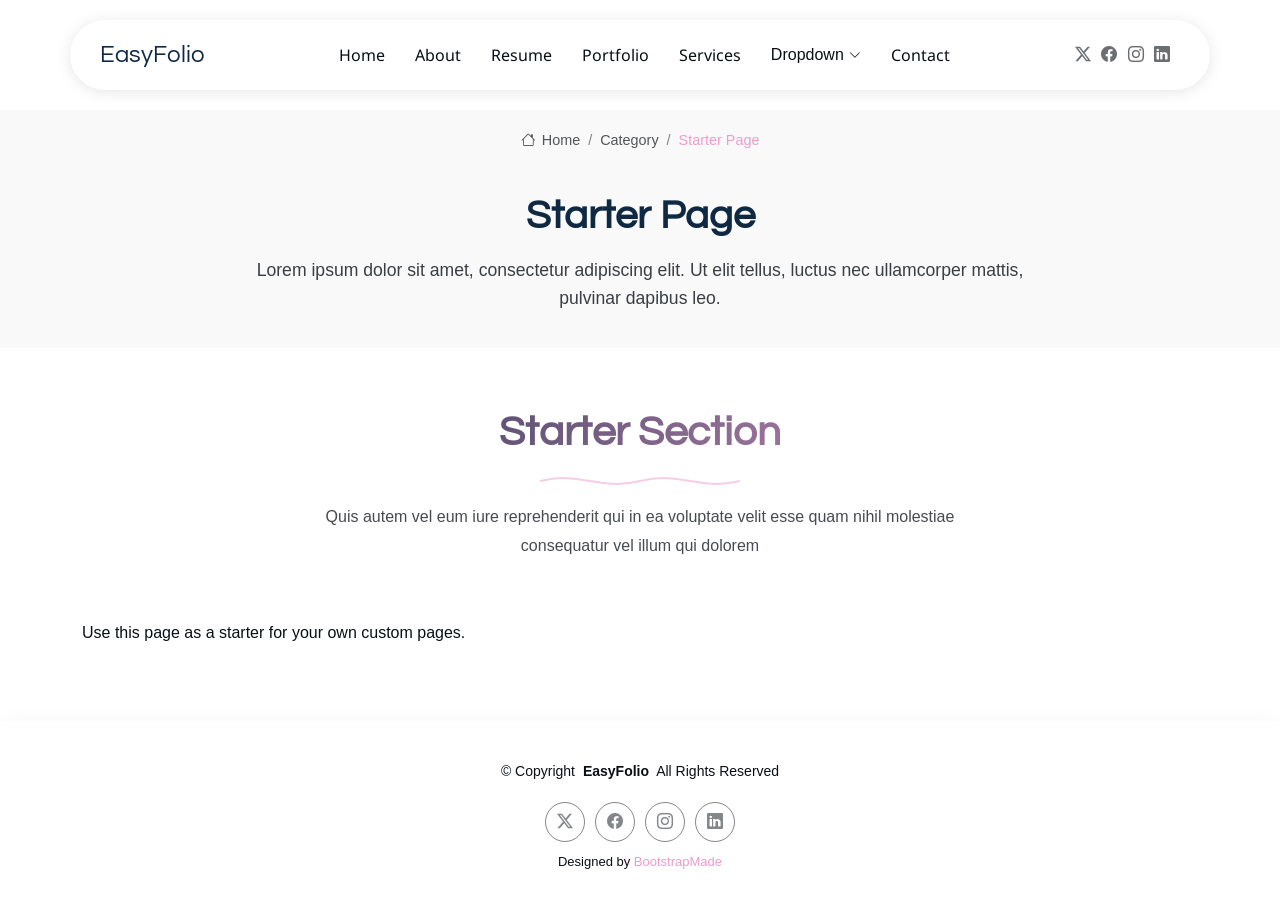
<file: starter-page.html>
<!DOCTYPE html>
<html lang="en">

<head>
  <meta charset="utf-8">
  <meta content="width=device-width, initial-scale=1.0" name="viewport">
  <title>Starter Page - EasyFolio Bootstrap Template</title>
  <meta name="description" content="">
  <meta name="keywords" content="">

  <!-- Favicons -->
  <link href="assets/img/favicon.png" rel="icon">
  <link href="assets/img/apple-touch-icon.png" rel="apple-touch-icon">

  <!-- Fonts -->
  <link href="https://fonts.googleapis.com" rel="preconnect">
  <link href="https://fonts.gstatic.com" rel="preconnect" crossorigin>
  <link href="https://fonts.googleapis.com/css2?family=Roboto:ital,wght@0,100;0,300;0,400;0,500;0,700;0,900;1,100;1,300;1,400;1,500;1,700;1,900&family=Noto+Sans:ital,wght@0,100;0,200;0,300;0,400;0,500;0,600;0,700;0,800;0,900;1,100;1,200;1,300;1,400;1,500;1,600;1,700;1,800;1,900&family=Questrial:wght@400&display=swap" rel="stylesheet">

  <!-- Vendor CSS Files -->
  <link href="assets/vendor/bootstrap/css/bootstrap.min.css" rel="stylesheet">
  <link href="assets/vendor/bootstrap-icons/bootstrap-icons.css" rel="stylesheet">
  <link href="assets/vendor/aos/aos.css" rel="stylesheet">
  <link href="assets/vendor/glightbox/css/glightbox.min.css" rel="stylesheet">
  <link href="assets/vendor/swiper/swiper-bundle.min.css" rel="stylesheet">

  <!-- Main CSS File -->
  <link href="assets/css/main_fixed (1).css" rel="stylesheet">

  <!-- =======================================================
  * Template Name: EasyFolio
  * Template URL: https://bootstrapmade.com/easyfolio-bootstrap-portfolio-template/
  * Updated: Feb 21 2025 with Bootstrap v5.3.3
  * Author: BootstrapMade.com
  * License: https://bootstrapmade.com/license/
  ======================================================== -->
</head>

<body class="starter-page-page">

  <header id="header" class="header d-flex align-items-center sticky-top">
    <div class="header-container container-fluid container-xl position-relative d-flex align-items-center justify-content-between">

      <a href="index.html" class="logo d-flex align-items-center me-auto me-xl-0">
        <!-- Uncomment the line below if you also wish to use an image logo -->
        <!-- <img src="assets/img/logo.webp" alt=""> -->
        <h1 class="sitename">EasyFolio</h1>
      </a>

      <nav id="navmenu" class="navmenu">
        <ul>
          <li><a href="#hero">Home</a></li>
          <li><a href="#about">About</a></li>
          <li><a href="#resume">Resume</a></li>
          <li><a href="#portfolio">Portfolio</a></li>
          <li><a href="#services">Services</a></li>
          <li class="dropdown"><a href="#"><span>Dropdown</span> <i class="bi bi-chevron-down toggle-dropdown"></i></a>
            <ul>
              <li><a href="#">Dropdown 1</a></li>
              <li class="dropdown"><a href="#"><span>Deep Dropdown</span> <i class="bi bi-chevron-down toggle-dropdown"></i></a>
                <ul>
                  <li><a href="#">Deep Dropdown 1</a></li>
                  <li><a href="#">Deep Dropdown 2</a></li>
                  <li><a href="#">Deep Dropdown 3</a></li>
                  <li><a href="#">Deep Dropdown 4</a></li>
                  <li><a href="#">Deep Dropdown 5</a></li>
                </ul>
              </li>
              <li><a href="#">Dropdown 2</a></li>
              <li><a href="#">Dropdown 3</a></li>
              <li><a href="#">Dropdown 4</a></li>
            </ul>
          </li>
          <li><a href="#contact">Contact</a></li>
        </ul>
        <i class="mobile-nav-toggle d-xl-none bi bi-list"></i>
      </nav>

      <div class="header-social-links">
        <a href="#" class="twitter"><i class="bi bi-twitter-x"></i></a>
        <a href="#" class="facebook"><i class="bi bi-facebook"></i></a>
        <a href="#" class="instagram"><i class="bi bi-instagram"></i></a>
        <a href="#" class="linkedin"><i class="bi bi-linkedin"></i></a>
      </div>

    </div>
  </header>

  <main class="main">

    <!-- Page Title -->
    <div class="page-title">
      <div class="breadcrumbs">
        <nav aria-label="breadcrumb">
          <ol class="breadcrumb">
            <li class="breadcrumb-item"><a href="#"><i class="bi bi-house"></i> Home</a></li>
            <li class="breadcrumb-item"><a href="#">Category</a></li>
            <li class="breadcrumb-item active current">Starter Page</li>
          </ol>
        </nav>
      </div>

      <div class="title-wrapper">
        <h1>Starter Page</h1>
        <p>Lorem ipsum dolor sit amet, consectetur adipiscing elit. Ut elit tellus, luctus nec ullamcorper mattis, pulvinar dapibus leo.</p>
      </div>
    </div><!-- End Page Title -->

    <!-- Starter Section Section -->
    <section id="starter-section" class="starter-section section">

      <!-- Section Title -->
      <div class="container section-title" data-aos="fade-up">
        <h2>Starter Section</h2>
        <div class="title-shape">
          <svg viewBox="0 0 200 20" xmlns="http://www.w3.org/2000/svg">
            <path d="M 0,10 C 40,0 60,20 100,10 C 140,0 160,20 200,10" fill="none" stroke="currentColor" stroke-width="2"></path>
          </svg>
        </div>
        <p>Quis autem vel eum iure reprehenderit qui in ea voluptate velit esse quam nihil molestiae consequatur vel illum qui dolorem</p>
      </div><!-- End Section Title -->

      <div class="container" data-aos="fade-up">
        <p>Use this page as a starter for your own custom pages.</p>
      </div>

    </section><!-- /Starter Section Section -->

  </main>

  <footer id="footer" class="footer">

    <div class="container">
      <div class="copyright text-center ">
        <p>© <span>Copyright</span> <strong class="px-1 sitename">EasyFolio</strong> <span>All Rights Reserved</span></p>
      </div>
      <div class="social-links d-flex justify-content-center">
        <a href=""><i class="bi bi-twitter-x"></i></a>
        <a href=""><i class="bi bi-facebook"></i></a>
        <a href=""><i class="bi bi-instagram"></i></a>
        <a href=""><i class="bi bi-linkedin"></i></a>
      </div>
      <div class="credits">
        <!-- All the links in the footer should remain intact. -->
        <!-- You can delete the links only if you've purchased the pro version. -->
        <!-- Licensing information: https://bootstrapmade.com/license/ -->
        <!-- Purchase the pro version with working PHP/AJAX contact form: [buy-url] -->
        Designed by <a href="https://bootstrapmade.com/">BootstrapMade</a>
      </div>
    </div>

  </footer>

  <!-- Scroll Top -->
  <a href="#" id="scroll-top" class="scroll-top d-flex align-items-center justify-content-center"><i class="bi bi-arrow-up-short"></i></a>

  <!-- Vendor JS Files -->
  <script src="assets/vendor/bootstrap/js/bootstrap.bundle.min.js"></script>
  <script src="assets/vendor/php-email-form/validate.js"></script>
  <script src="assets/vendor/aos/aos.js"></script>
  <script src="assets/vendor/waypoints/noframework.waypoints.js"></script>
  <script src="assets/vendor/glightbox/js/glightbox.min.js"></script>
  <script src="assets/vendor/imagesloaded/imagesloaded.pkgd.min.js"></script>
  <script src="assets/vendor/isotope-layout/isotope.pkgd.min.js"></script>
  <script src="assets/vendor/swiper/swiper-bundle.min.js"></script>

  <!-- Main JS File -->
  <script src="assets/js/main.js"></script>

</body>

</html>
</file>
<file: assets/css/main_fixed (1).css>
/**
* Template Name: EasyFolio
* Template URL: https://bootstrapmade.com/easyfolio-bootstrap-portfolio-template/
* Updated: Feb 21 2025 with Bootstrap v5.3.3
* Author: BootstrapMade.com
* License: https://bootstrapmade.com/license/
*/

/*--------------------------------------------------------------
# Font & Color Variables
# Help: https://bootstrapmade.com/color-system/
--------------------------------------------------------------*/
/* Fonts */

* {
  margin: 0;
  padding: 0;
  box-sizing: border-box;
  font-family: 'Arial', sans-serif;
}
:root {
  --default-font: "Roboto",  system-ui, -apple-system, "Segoe UI", Roboto, "Helvetica Neue", Arial, "Noto Sans", "Liberation Sans", sans-serif, "Apple Color Emoji", "Segoe UI Emoji", "Segoe UI Symbol", "Noto Color Emoji";
  --heading-font: "Questrial",  sans-serif;
  --nav-font: "Noto Sans",  sans-serif;
}

/* Global Colors - The following color variables are used throughout the website. Updating them here will change the color scheme of the entire website */
:root { 
  --background-color: #ffffff; /* Background color for the entire website, including individual sections */
  --default-color: #0a0f14; /* Default color used for the majority of the text content across the entire website */
  --heading-color: #0f2943; /* Color for headings, subheadings and title throughout the website */
  --accent-color: #ec9ccd; /* Accent color that represents your brand on the website. It's used for buttons, links, and other elements that need to stand out */
  --surface-color: #ffffff; /* The surface color is used as a background of boxed elements within sections, such as cards, icon boxes, or other elements that require a visual separation from the global background. */
  --contrast-color: #ffffff; /* Contrast color for text, ensuring readability against backgrounds of accent, heading, or default colors. */
}

/* Nav Menu Colors - The following color variables are used specifically for the navigation menu. They are separate from the global colors to allow for more customization options */
:root {
  --nav-color: #0a0f14;  /* The default color of the main navmenu links */
  --nav-hover-color: #e87532; /* Applied to main navmenu links when they are hovered over or active */
  --nav-mobile-background-color: #ffffff; /* Used as the background color for mobile navigation menu */
  --nav-dropdown-background-color: #ffffff; /* Used as the background color for dropdown items that appear when hovering over primary navigation items */
  --nav-dropdown-color: #0a0f14; /* Used for navigation links of the dropdown items in the navigation menu. */
  --nav-dropdown-hover-color: #e87532; /* Similar to --nav-hover-color, this color is applied to dropdown navigation links when they are hovered over. */
}

/* Color Presets - These classes override global colors when applied to any section or element, providing reuse of the sam color scheme. */

.light-background {
  --background-color: #faf9fb;
  --surface-color: #ffffff;
}

.dark-background {
  --background-color: #060606;
  --default-color: #ffffff;
  --heading-color: #ffffff;
  --surface-color: #252525;
  --contrast-color: #ffffff;
}

/* Smooth scroll */
:root {
  scroll-behavior: smooth;
}

/*--------------------------------------------------------------
# General Styling & Shared Classes
--------------------------------------------------------------*/
body {
  color: var(--default-color);
  background-color: var(--background-color);
  font-family: var(--default-font);
  font-family: Arial, sans-serif;
    background-color: #f9f9f9;
    margin: 0;
    padding: 0;
}

a {
  color: var(--accent-color);
  text-decoration: none;
  transition: 0.3s;
}

a:hover {
  color: color-mix(in srgb, var(--accent-color), transparent 25%);
  text-decoration: none;
}

h1,
h2,
h3,
h4,
h5,
h6 {
  color: var(--heading-color);
  font-family: var(--heading-font);
}

/* PHP Email Form Messages
------------------------------*/
.php-email-form .error-message {
  display: none;
  background: #df1529;
  color: #ffffff;
  text-align: left;
  padding: 15px;
  margin-bottom: 24px;
  font-weight: 600;
}

.php-email-form .sent-message {
  display: none;
  color: #ffffff;
  background: #059652;
  text-align: center;
  padding: 15px;
  margin-bottom: 24px;
  font-weight: 600;
}

.php-email-form .loading {
  display: none;
  background: var(--surface-color);
  text-align: center;
  padding: 15px;
  margin-bottom: 24px;
}

.php-email-form .loading:before {
  content: "";
  display: inline-block;
  border-radius: 50%;
  width: 24px;
  height: 24px;
  margin: 0 10px -6px 0;
  border: 3px solid var(--accent-color);
  border-top-color: var(--surface-color);
  animation: php-email-form-loading 1s linear infinite;
}

@keyframes php-email-form-loading {
  0% {
    transform: rotate(0deg);
  }

  100% {
    transform: rotate(360deg);
  }
}

/*--------------------------------------------------------------
# Global Header
--------------------------------------------------------------*/
.header {
  color: var(--default-color);
  background-color: var(--background-color);
  padding: 20px 0;
  transition: all 0.5s;
  z-index: 997;
}

.header .header-container {
  background: var(--surface-color);
  border-radius: 50px;
  padding: 5px 25px;
  box-shadow: 0px 2px 15px rgba(0, 0, 0, 0.1);
}

.header .logo {
  line-height: 1;
}

.header .logo img {
  max-height: 36px;
  margin-right: 8px;
}

.header .logo h1 {
  font-size: 24px;
  margin: 0;
  padding-left: 5px;
  font-weight: 500;
  color: var(--heading-color);
}

.header .header-social-links {
  padding-right: 15px;
}

.header .header-social-links a {
  color: color-mix(in srgb, var(--default-color), transparent 40%);
  padding-left: 6px;
  display: inline-block;
  transition: 0.3s;
  font-size: 16px;
}

.header .header-social-links a:hover {
  color: var(--accent-color);
}

.header .header-social-links a i {
  line-height: 0px;
}

@media (max-width: 1200px) {
  .header {
    padding-top: 10px;
  }

  .header .header-container {
    margin-left: 10px;
    margin-right: 10px;
    padding: 10px 5px 10px 15px;
  }

  .header .logo {
    order: 1;
  }

  .header .header-social-links {
    order: 2;
  }

  .header .navmenu {
    order: 3;
  }
}

/*--------------------------------------------------------------
# Navigation Menu
--------------------------------------------------------------*/
/* Navmenu - Desktop */
@media (min-width: 1200px) {
  .navmenu {
    padding: 0;
  }

  .navmenu ul {
    margin: 0;
    padding: 0;
    display: flex;
    list-style: none;
    align-items: center;
  }

  .navmenu li {
    position: relative;
  }

  .navmenu a,
  .navmenu a:focus {
    color: var(--nav-color);
    padding: 18px 15px;
    font-size: 16px;
    font-family: var(--nav-font);
    font-weight: 400;
    display: flex;
    align-items: center;
    justify-content: space-between;
    white-space: nowrap;
    transition: 0.3s;
  }

  .navmenu a i,
  .navmenu a:focus i {
    font-size: 12px;
    line-height: 0;
    margin-left: 5px;
    transition: 0.3s;
  }

  .navmenu li:last-child a {
    padding-right: 0;
  }

  .navmenu li:hover>a,
  .navmenu .active,
  .navmenu .active:focus {
    color: var(--nav-hover-color);
  }

  .navmenu .dropdown ul {
    margin: 0;
    padding: 10px 0;
    background: var(--nav-dropdown-background-color);
    display: block;
    position: absolute;
    visibility: hidden;
    left: 14px;
    top: 130%;
    opacity: 0;
    transition: 0.3s;
    border-radius: 4px;
    z-index: 99;
    box-shadow: 0px 0px 30px rgba(0, 0, 0, 0.1);
  }

  .navmenu .dropdown ul li {
    min-width: 200px;
  }

  .navmenu .dropdown ul a {
    padding: 10px 20px;
    font-size: 15px;
    text-transform: none;
    color: var(--nav-dropdown-color);
  }

  .navmenu .dropdown ul a i {
    font-size: 12px;
  }

  .navmenu .dropdown ul a:hover,
  .navmenu .dropdown ul .active:hover,
  .navmenu .dropdown ul li:hover>a {
    color: var(--nav-dropdown-hover-color);
  }

  .navmenu .dropdown:hover>ul {
    opacity: 1;
    top: 100%;
    visibility: visible;
  }

  .navmenu .dropdown .dropdown ul {
    top: 0;
    left: -90%;
    visibility: hidden;
  }

  .navmenu .dropdown .dropdown:hover>ul {
    opacity: 1;
    top: 0;
    left: -100%;
    visibility: visible;
  }
}

/* Navmenu - Mobile */
@media (max-width: 1199px) {
  .mobile-nav-toggle {
    color: var(--nav-color);
    font-size: 28px;
    line-height: 0;
    margin-right: 10px;
    cursor: pointer;
    transition: color 0.3s;
  }

  .navmenu {
    padding: 0;
    z-index: 9997;
  }

  .navmenu ul {
    display: none;
    list-style: none;
    position: absolute;
    inset: 60px 20px 20px 20px;
    padding: 10px 0;
    margin: 0;
    border-radius: 6px;
    background-color: var(--nav-mobile-background-color);
    overflow-y: auto;
    transition: 0.3s;
    z-index: 9998;
    box-shadow: 0px 0px 30px rgba(0, 0, 0, 0.1);
  }

  .navmenu a,
  .navmenu a:focus {
    color: var(--nav-dropdown-color);
    padding: 10px 20px;
    font-family: var(--nav-font);
    font-size: 17px;
    font-weight: 500;
    display: flex;
    align-items: center;
    justify-content: space-between;
    white-space: nowrap;
    transition: 0.3s;
  }

  .navmenu a i,
  .navmenu a:focus i {
    font-size: 12px;
    line-height: 0;
    margin-left: 5px;
    width: 30px;
    height: 30px;
    display: flex;
    align-items: center;
    justify-content: center;
    border-radius: 50%;
    transition: 0.3s;
    background-color: color-mix(in srgb, var(--accent-color), transparent 90%);
  }

  .navmenu a i:hover,
  .navmenu a:focus i:hover {
    background-color: var(--accent-color);
    color: var(--contrast-color);
  }

  .navmenu a:hover,
  .navmenu .active,
  .navmenu .active:focus {
    color: var(--nav-dropdown-hover-color);
  }

  .navmenu .active i,
  .navmenu .active:focus i {
    background-color: var(--accent-color);
    color: var(--contrast-color);
    transform: rotate(180deg);
  }

  .navmenu .dropdown ul {
    position: static;
    display: none;
    z-index: 99;
    padding: 10px 0;
    margin: 10px 20px;
    background-color: var(--nav-dropdown-background-color);
    border: 1px solid color-mix(in srgb, var(--default-color), transparent 90%);
    box-shadow: none;
    transition: all 0.5s ease-in-out;
  }

  .navmenu .dropdown ul ul {
    background-color: rgba(33, 37, 41, 0.1);
  }

  .navmenu .dropdown>.dropdown-active {
    display: block;
    background-color: rgba(33, 37, 41, 0.03);
  }

  .mobile-nav-active {
    overflow: hidden;
  }

  .mobile-nav-active .mobile-nav-toggle {
    color: #fff;
    position: absolute;
    font-size: 32px;
    top: 15px;
    right: 15px;
    margin-right: 0;
    z-index: 9999;
  }

  .mobile-nav-active .navmenu {
    position: fixed;
    overflow: hidden;
    inset: 0;
    background: rgba(33, 37, 41, 0.8);
    transition: 0.3s;
  }

  .mobile-nav-active .navmenu>ul {
    display: block;
  }
}

/*--------------------------------------------------------------
# Global Footer
--------------------------------------------------------------*/
.footer {
  color: var(--default-color);
  background-color: var(--background-color);
  font-size: 14px;
  padding: 40px 0;
  position: relative;
  box-shadow: 0 5px 25px rgba(0, 0, 0, 0.05);
}

.footer .copyright p {
  margin-bottom: 0;
}

.footer .social-links {
  margin-top: 20px;
}

.footer .social-links a {
  display: flex;
  align-items: center;
  justify-content: center;
  width: 40px;
  height: 40px;
  border-radius: 50%;
  border: 1px solid color-mix(in srgb, var(--default-color), transparent 50%);
  font-size: 16px;
  color: color-mix(in srgb, var(--default-color), transparent 50%);
  margin: 0 5px;
  transition: 0.3s;
}

.footer .social-links a:hover {
  color: var(--accent-color);
  border-color: var(--accent-color);
}

.footer .credits {
  margin-top: 10px;
  font-size: 13px;
  text-align: center;
}

/*--------------------------------------------------------------
# Scroll Top Button
--------------------------------------------------------------*/
.scroll-top {
  position: fixed;
  visibility: hidden;
  opacity: 0;
  right: 15px;
  bottom: -15px;
  z-index: 99999;
  background-color: var(--accent-color);
  width: 44px;
  height: 44px;
  border-radius: 50px;
  transition: all 0.4s;
}

.scroll-top i {
  font-size: 24px;
  color: var(--contrast-color);
  line-height: 0;
}

.scroll-top:hover {
  background-color: color-mix(in srgb, var(--accent-color), transparent 20%);
  color: var(--contrast-color);
}

.scroll-top.active {
  visibility: visible;
  opacity: 1;
  bottom: 15px;
}

/*--------------------------------------------------------------
# Disable aos animation delay on mobile devices
--------------------------------------------------------------*/
@media screen and (max-width: 768px) {
  [data-aos-delay] {
    transition-delay: 0 !important;
  }
}

/*--------------------------------------------------------------
# Global Page Titles & Breadcrumbs
--------------------------------------------------------------*/
.page-title {
  text-align: center;
  padding: 20px 0;
}

.page-title .breadcrumbs {
  margin-bottom: 1.5rem;
}

.page-title .breadcrumbs .breadcrumb {
  justify-content: center;
  margin: 0;
  padding: 0;
  background: none;
}

.page-title .breadcrumbs .breadcrumb .breadcrumb-item {
  font-size: 0.9rem;
  color: color-mix(in srgb, var(--default-color), transparent 30%);
}

.page-title .breadcrumbs .breadcrumb .breadcrumb-item.active {
  color: var(--accent-color);
}

.page-title .breadcrumbs .breadcrumb .breadcrumb-item a {
  color: inherit;
  text-decoration: none;
  transition: color 0.3s ease;
}

.page-title .breadcrumbs .breadcrumb .breadcrumb-item a:hover {
  color: var(--accent-color);
}

.page-title .breadcrumbs .breadcrumb .breadcrumb-item a i {
  font-size: 0.9rem;
  margin-right: 0.2rem;
}

.page-title .breadcrumbs .breadcrumb .breadcrumb-item+.breadcrumb-item::before {
  color: color-mix(in srgb, var(--default-color), transparent 50%);
}

.page-title .title-wrapper {
  max-width: 800px;
  margin: 0 auto;
  padding: 1rem 0;
}

.page-title .title-wrapper h1 {
  font-size: 2.5rem;
  margin-bottom: 1rem;
  font-weight: 700;
  color: var(--heading-color);
}

.page-title .title-wrapper p {
  font-size: 1.1rem;
  color: color-mix(in srgb, var(--default-color), transparent 20%);
  margin: 0;
  line-height: 1.6;
}

@media (max-width: 768px) {
  .page-title .title-wrapper h1 {
    font-size: 2rem;
  }

  .page-title .title-wrapper p {
    font-size: 1rem;
  }
}

@media (max-width: 576px) {
  .page-title .title-wrapper h1 {
    font-size: 1.75rem;
  }
}

/*--------------------------------------------------------------
# Global Sections
--------------------------------------------------------------*/
section,
.section {
  color: var(--default-color);
  background-color: var(--background-color);
  padding: 60px 0;
  scroll-margin-top: 90px;
  overflow: clip;
}

@media (max-width: 1199px) {

  section,
  .section {
    scroll-margin-top: 66px;
  }
}

/*--------------------------------------------------------------
# Global Section Titles
--------------------------------------------------------------*/
.section-title {
  text-align: center;
  padding-bottom: 60px;
  position: relative;
}

.section-title h2 {
  font-size: 42px;
  font-weight: 700;
  margin-bottom: 10px;
  background: linear-gradient(120deg, var(--heading-color), var(--accent-color));
  -webkit-background-clip: text;
  -webkit-text-fill-color: transparent;
  background-clip: text;
  position: relative;
}

.section-title .title-shape {
  width: 200px;
  height: 20px;
  margin: 0 auto;
  color: var(--accent-color);
  opacity: 0.5;
}

.section-title .title-shape svg {
  width: 100%;
  height: 100%;
}

.section-title p {
  margin: 15px auto 0;
  font-size: 16px;
  max-width: 700px;
  color: color-mix(in srgb, var(--default-color), transparent 25%);
  line-height: 1.8;
}

@media (max-width: 768px) {
  .section-title h2 {
    font-size: 32px;
  }

  .section-title .subtitle-wrapper .subtitle {
    font-size: 13px;
  }
}

/*--------------------------------------------------------------
# Hero Section
--------------------------------------------------------------*/
.hero {
  padding: 80px 0;
  position: relative;
  overflow: hidden;
}

.hero .content h2 {
  font-size: 3.5rem;
  font-weight: 700;
  line-height: 1.2;
  margin-bottom: 1.5rem;
}

@media (max-width: 991px) {
  .hero .content h2 {
    font-size: 2.5rem;
  }
}

.hero .content .lead {
  font-size: 1.25rem;
  margin-bottom: 2rem;
  color: color-mix(in srgb, var(--default-color), transparent 20%);
}

.hero .cta-buttons {
  display: flex;
  gap: 1rem;
  margin-bottom: 3rem;
}

@media (max-width: 576px) {
  .hero .cta-buttons {
    flex-direction: column;
  }
}

.hero .cta-buttons .btn {
  padding: 0.8rem 2rem;
  font-size: 1rem;
  font-weight: 500;
  border-radius: 50px;
  transition: all 0.3s ease;
}

.hero .cta-buttons .btn.btn-primary {
  background-color: var(--accent-color);
  border-color: var(--accent-color);
  color: var(--contrast-color);
}

.hero .cta-buttons .btn.btn-primary:hover {
  background-color: color-mix(in srgb, var(--accent-color), transparent 15%);
  border-color: color-mix(in srgb, var(--accent-color), transparent 15%);
  transform: translateY(-2px);
}

.hero .cta-buttons .btn.btn-outline {
  border: 2px solid color-mix(in srgb, var(--accent-color), transparent 70%);
  color: var(--accent-color);
  background: transparent;
}

.hero .cta-buttons .btn.btn-outline:hover {
  background-color: var(--accent-color);
  color: var(--contrast-color);
  transform: translateY(-2px);
}

.hero .hero-stats {
  display: flex;
  gap: 3rem;
  margin-top: 2rem;
}

@media (max-width: 576px) {
  .hero .hero-stats {
    flex-direction: column;
    gap: 1.5rem;
  }
}

.hero .hero-stats .stat-item .stat-number {
  display: block;
  font-size: 2.5rem;
  font-weight: 700;
  color: var(--heading-color);
  line-height: 1;
}

.hero .hero-stats .stat-item .stat-label {
  font-size: 0.9rem;
  color: color-mix(in srgb, var(--default-color), transparent 30%);
  margin-top: 0.5rem;
  display: block;
}

.hero .hero-image {
  position: relative;
  padding: 2rem;
}

.hero .hero-image img {
  position: relative;
  z-index: 2;
}

.hero .hero-image .shape-1,
.hero .hero-image .shape-2 {
  position: absolute;
  border-radius: 30% 70% 70% 30%/30% 30% 70% 70%;
  z-index: 1;
}

.hero .hero-image .shape-1 {
  width: 300px;
  height: 300px;
  background-color: color-mix(in srgb, var(--accent-color), transparent 85%);
  top: -20px;
  right: -20px;
  animation: morphShape 15s linear infinite;
}

.hero .hero-image .shape-2 {
  width: 200px;
  height: 200px;
  background-color: color-mix(in srgb, var(--heading-color), transparent 90%);
  bottom: -20px;
  left: -20px;
  animation: morphShape 20s linear infinite reverse;
}

@media (max-width: 991px) {
  .hero {
    text-align: center;
    padding: 60px 0;
  }

  .hero .cta-buttons {
    justify-content: center;
  }

  .hero .hero-stats {
    justify-content: center;
  }

  .hero .hero-image {
    margin-top: 3rem;
  }
}

@keyframes morphShape {
  0% {
    border-radius: 30% 70% 70% 30%/30% 30% 70% 70%;
  }

  25% {
    border-radius: 58% 42% 75% 25%/76% 46% 54% 24%;
  }

  50% {
    border-radius: 50% 50% 33% 67%/55% 27% 73% 45%;
  }

  75% {
    border-radius: 33% 67% 58% 42%/63% 68% 32% 37%;
  }

  100% {
    border-radius: 30% 70% 70% 30%/30% 30% 70% 70%;
  }
}

/*--------------------------------------------------------------
# About Section
--------------------------------------------------------------*/
.about .about-image {
  position: relative;
}

.about .about-image img {
  box-shadow: 0 0 30px rgba(0, 0, 0, 0.1);
}

.about .about-content {
  padding-left: 2rem;
}

@media (max-width: 991.98px) {
  .about .about-content {
    padding-left: 0;
    margin-top: 3rem;
  }
}

.about .about-content .subtitle {
  font-size: 0.875rem;
  font-weight: 600;
  letter-spacing: 2px;
  color: var(--accent-color);
  margin-bottom: 1rem;
  display: block;
}

.about .about-content h2 {
  font-size: 2rem;
  font-weight: 700;
  margin-bottom: 1.5rem;
}

.about .about-content .lead {
  font-size: 1.1rem;
  color: color-mix(in srgb, var(--default-color), transparent 25%);
}

.about .personal-info {
  margin-top: 2rem;
  padding: 2rem;
  background-color: var(--surface-color);
  border-radius: 1rem;
  box-shadow: 0 0 30px rgba(0, 0, 0, 0.05);
}

.about .personal-info .info-item {
  display: flex;
  flex-direction: column;
  gap: 0.5rem;
}

.about .personal-info .info-item .label {
  font-size: 0.875rem;
  color: color-mix(in srgb, var(--default-color), transparent 40%);
}

.about .personal-info .info-item .value {
  font-weight: 600;
  color: var(--heading-color);
}

.about .signature {
  display: flex;
  align-items: center;
  gap: 1.5rem;
}

.about .signature .signature-image {
  max-width: 150px;
}

.about .signature .signature-info h4 {
  font-size: 1.25rem;
  margin-bottom: 0.25rem;
}

.about .signature .signature-info p {
  font-size: 0.875rem;
  color: color-mix(in srgb, var(--default-color), transparent 40%);
  margin: 0;
}

/*--------------------------------------------------------------
# Skills Section
--------------------------------------------------------------*/
.skills .skill-box {
  background-color: var(--surface-color);
  padding: 2rem;
  border-radius: 8px;
  box-shadow: 0 0 20px rgba(0, 0, 0, 0.05);
}

.skills .skill-box h3 {
  font-size: 1.2rem;
  margin-bottom: 1rem;
  font-weight: 600;
}

.skills .skill-box p {
  font-size: 0.9rem;
  margin-bottom: 0.8rem;
  opacity: 0.6;
}

.skills .skill-box .progress {
  background-color: color-mix(in srgb, var(--accent-color), transparent 85%);
  border-radius: 50px;
  height: 8px;
  margin-top: 5px;
  overflow: hidden;
}

.skills .skill-box .progress .progress-bar {
  background-color: var(--accent-color);
  height: 100%;
  position: relative;
  border-radius: 50px;
  transition: 0.9s;
  width: 1px;
}

/*--------------------------------------------------------------
# Resume Section
--------------------------------------------------------------*/
.resume .resume-wrapper .resume-block {
  margin-bottom: 3rem;
}



.resume .resume-wrapper .resume-block:last-child {
  margin-bottom: 0;
}

.resume .resume-wrapper .resume-block h2 {
  font-size: 2rem;
  margin-bottom: 0.8rem;
  font-weight: 700;
}

.resume .resume-wrapper .resume-block h2 span {
  color: var(--accent-color);
}

.resume .resume-wrapper .resume-block .lead {
  color: color-mix(in srgb, var(--default-color), transparent 25%);
  margin-bottom: 3rem;
}

.resume .resume-wrapper .timeline {
  position: relative;
}

.resume .resume-wrapper .timeline::before {
  content: "";
  position: absolute;
  left: 20%;
  top: 0;
  height: 100%;
  width: 2px;
  background-color: color-mix(in srgb, var(--accent-color), transparent 85%);
}

.resume .resume-wrapper .timeline .timeline-item {
  display: flex;
  align-items: flex-start;
  margin-bottom: 2.5rem;
  position: relative;
}

.resume .resume-wrapper .timeline .timeline-item:last-child {
  margin-bottom: 0;
}

.resume .resume-wrapper .timeline .timeline-item .timeline-left {
  width: 20%;
  padding-right: 3rem;
}

.resume .resume-wrapper .timeline .timeline-item .timeline-left .company {
  color: var(--heading-color);
  font-weight: 600;
  font-size: 1.1rem;
  margin-bottom: 0.25rem;
}

.resume .resume-wrapper .timeline .timeline-item .timeline-left .period {
  color: var(--accent-color);
  font-size: 0.9rem;
}

.resume .resume-wrapper .timeline .timeline-item .timeline-dot {
  position: absolute;
  left: calc(20% + 1px);
  transform: translateX(-50%);
  width: 1rem;
  height: 1rem;
  background-color: var(--accent-color);
  border-radius: 50%;
}

.resume .resume-wrapper .timeline .timeline-item .timeline-right {
  width: 70%;
  padding-left: 3rem;
  margin-top: -4px;
}

.resume .resume-wrapper .timeline .timeline-item .timeline-right .position {
  color: var(--heading-color);
  font-size: 1.2rem;
  margin-bottom: 0.6rem;
  font-weight: 600;
}

.resume .resume-wrapper .timeline .timeline-item .timeline-right .description {
  color: color-mix(in srgb, var(--default-color), transparent 25%);
}

.resume .resume-wrapper .timeline .timeline-item .timeline-right ul {
  padding-left: 15px;
}

.resume .resume-wrapper .timeline .timeline-item .timeline-right ul li {
  padding-bottom: 12px;
}

@media (max-width: 992px) {
  .resume .resume-wrapper .resume-block h2 {
    font-size: 2rem;
  }

  .resume .resume-wrapper .timeline::before {
    left: 1rem;
  }

  .resume .resume-wrapper .timeline .timeline-item {
    flex-direction: column;
    margin-bottom: 20px;
  }

  .resume .resume-wrapper .timeline .timeline-item .timeline-left {
    width: 100%;
    text-align: left;
    padding-right: 0;
    padding-left: 2.5rem;
    margin-bottom: 1.6rem;
    margin-top: -4px;
  }

  .resume .resume-wrapper .timeline .timeline-item .timeline-dot {
    left: calc(1rem + 1px);
  }

  .resume .resume-wrapper .timeline .timeline-item .timeline-right {
    width: 100%;
    padding-left: 2.5rem;
  }
}

/*--------------------------------------------------------------
# Portfolio Section
--------------------------------------------------------------*/
.portfolio .portfolio-filters-container {
  margin-bottom: 40px;
}

.portfolio .portfolio-filters {
  display: flex;
  justify-content: center;
  gap: 15px;
  flex-wrap: wrap;
  padding: 0;
  margin: 0;
  list-style: none;
}

.portfolio .portfolio-filters li {
  font-size: 15px;
  font-weight: 500;
  padding: 8px 20px;
  cursor: pointer;
  border-radius: 30px;
  background-color: color-mix(in srgb, var(--surface-color), transparent 50%);
  color: var(--default-color);
  transition: all 0.3s ease-in-out;
}

.portfolio .portfolio-filters li:hover {
  background-color: color-mix(in srgb, var(--accent-color), transparent 85%);
  color: var(--accent-color);
  transform: translateY(-2px);
}

.portfolio .portfolio-filters li.filter-active {
  background-color: var(--accent-color);
  color: var(--contrast-color);
}

.portfolio .portfolio-card {
  background-color: var(--surface-color);
  border-radius: 15px;
  overflow: hidden;
  box-shadow: 0 5px 25px rgba(0, 0, 0, 0.05);
  transition: all 0.3s ease-in-out;
}

.portfolio .portfolio-card:hover {
  transform: translateY(-10px);
  box-shadow: 0 8px 35px rgba(0, 0, 0, 0.1);
}

.portfolio .portfolio-card:hover .portfolio-overlay {
  opacity: 1;
  visibility: visible;
}

.portfolio .portfolio-card:hover .portfolio-overlay .portfolio-actions {
  transform: translateY(0);
}

.portfolio .portfolio-card .portfolio-image {
  position: relative;
  overflow: hidden;
  aspect-ratio: 16/10;
}

.portfolio .portfolio-card .portfolio-image img {
  width: 100%;
  height: 100%;
  object-fit: cover;
  transition: transform 0.6s ease-in-out;
}

.portfolio .portfolio-card .portfolio-overlay {
  position: absolute;
  top: 0;
  left: 0;
  width: 100%;
  height: 100%;
  background: linear-gradient(to top, rgba(0, 0, 0, 0.7), transparent);
  opacity: 0;
  visibility: hidden;
  transition: all 0.4s ease-in-out;
  display: flex;
  align-items: flex-end;
  padding: 20px;
}

.portfolio .portfolio-card .portfolio-overlay .portfolio-actions {
  transform: translateY(20px);
  transition: all 0.4s ease-in-out;
  display: flex;
  gap: 15px;
}

.portfolio .portfolio-card .portfolio-overlay .portfolio-actions a {
  width: 45px;
  height: 45px;
  background-color: var(--surface-color);
  border-radius: 50%;
  display: flex;
  align-items: center;
  justify-content: center;
  color: var(--accent-color);
  font-size: 20px;
  transition: all 0.3s ease;
}

.portfolio .portfolio-card .portfolio-overlay .portfolio-actions a:hover {
  background-color: var(--accent-color);
  color: var(--contrast-color);
  transform: scale(1.1);
}

.portfolio .portfolio-card .portfolio-content {
  padding: 25px;
}

.portfolio .portfolio-card .portfolio-content .category {
  font-size: 14px;
  color: var(--accent-color);
  text-transform: uppercase;
  letter-spacing: 1px;
  font-weight: 500;
  display: block;
  margin-bottom: 10px;
}

.portfolio .portfolio-card .portfolio-content h3 {
  font-size: 20px;
  margin: 0 0 15px;
  font-weight: 600;
  transition: color 0.3s ease;
}

.portfolio .portfolio-card .portfolio-content h3:hover {
  color: var(--accent-color);
}

.portfolio .portfolio-card .portfolio-content p {
  font-size: 15px;
  color: color-mix(in srgb, var(--default-color), transparent 30%);
  margin: 0;
  line-height: 1.6;
}

@media (max-width: 768px) {
  .portfolio .portfolio-filters li {
    font-size: 14px;
    padding: 6px 15px;
  }

  .portfolio .portfolio-card .portfolio-content {
    padding: 20px;
  }

  .portfolio .portfolio-card .portfolio-content h3 {
    font-size: 18px;
  }

  .portfolio .portfolio-card .portfolio-content p {
    font-size: 14px;
  }
}

/*--------------------------------------------------------------
# Testimonials Section
--------------------------------------------------------------*/
.testimonials .testimonials-slider {
  width: 100%;
  position: relative;
  padding-bottom: 60px;
}

.testimonials .swiper-wrapper {
  height: auto;
}

.testimonials .testimonial-item {
  background-color: var(--surface-color);
  padding: 40px;
  border-radius: 20px;
}

@media (max-width: 575px) {
  .testimonials .testimonial-item {
    padding: 20px;
  }
}

.testimonials .testimonial-item h2 {
  font-size: 24px;
  font-weight: 600;
  margin-bottom: 20px;
}

.testimonials .testimonial-item p {
  font-size: 16px;
  line-height: 1.8;
  margin-bottom: 30px;
  font-style: italic;
}

.testimonials .testimonial-item .profile {
  gap: 15px;
}

.testimonials .testimonial-item .profile .profile-img {
  width: 60px;
  height: 60px;
  border-radius: 50%;
  object-fit: cover;
}

.testimonials .testimonial-item .profile .profile-info h3 {
  font-size: 18px;
  margin: 0;
  font-weight: 600;
}

.testimonials .testimonial-item .profile .profile-info span {
  font-size: 14px;
  color: color-mix(in srgb, var(--default-color) 70%, transparent);
}

.testimonials .testimonial-item .featured-img-wrapper {
  min-height: 400px;
  position: relative;
  overflow: hidden;
  border-radius: 16px;
}

.testimonials .testimonial-item .featured-img {
  width: 100%;
  height: 100%;
  object-fit: cover;
  position: absolute;
  top: 0;
  left: 0;
}

.testimonials .swiper-navigation {
  position: absolute;
  bottom: 0;
  gap: 10px;
}

.testimonials .swiper-button-prev,
.testimonials .swiper-button-next {
  position: relative;
  left: auto;
  right: auto;
  top: auto;
  margin: 0;
  width: 44px;
  height: 44px;
  background-color: var(--surface-color);
  border-radius: 50%;
  border: 1px solid color-mix(in srgb, var(--default-color) 10%, transparent);
  transition: 0.3s;
}

.testimonials .swiper-button-prev::after,
.testimonials .swiper-button-next::after {
  font-size: 20px;
  color: var(--default-color);
}

.testimonials .swiper-button-prev:hover,
.testimonials .swiper-button-next:hover {
  background-color: var(--accent-color);
  border-color: var(--accent-color);
}

.testimonials .swiper-button-prev:hover::after,
.testimonials .swiper-button-next:hover::after {
  color: var(--contrast-color);
}

/*--------------------------------------------------------------
# Services Section
--------------------------------------------------------------*/
.services {
  padding: 80px 0;
}

.services .servies-title {
  font-size: 2.5rem;
  margin-bottom: 1.5rem;
}

.services .btn-outline-primary {
  color: var(--accent-color);
  border-color: var(--accent-color);
  padding: 10px 30px;
  border-radius: 50px;
  transition: all 0.3s ease;
}

.services .btn-outline-primary:hover {
  background-color: var(--accent-color);
  color: var(--contrast-color);
}

.services .service-item {
  background-color: var(--surface-color);
  padding: 30px;
  border-radius: 10px;
  box-shadow: 0 5px 15px rgba(0, 0, 0, 0.1);
  height: 100%;
  transition: transform 0.3s ease;
}

.services .service-item:hover {
  transform: scale(1.05);
}

.services .service-item i {
  font-size: 2.5rem;
  color: var(--accent-color);
  display: inline-block;
  margin-bottom: 15px;
}

.services .service-item h3 {
  font-size: 1.25rem;
  margin-bottom: 15px;
}

.services .service-item h3 a {
  color: var(--heading-color);
}

.services .service-item h3 a:hover {
  color: var(--accent-color);
}

.services .service-item p {
  font-size: 0.9rem;
  color: color-mix(in srgb, var(--default-color), transparent 25%);
}

@media (max-width: 991px) {
  .services h2 {
    font-size: 2rem;
  }
}

/*--------------------------------------------------------------
# Faq Section
--------------------------------------------------------------*/
.faq .faq-container .faq-item {
  background-color: var(--surface-color);
  position: relative;
  padding: 20px;
  margin-bottom: 15px;
  border: 1px solid color-mix(in srgb, var(--default-color), transparent 85%);
  border-radius: 5px;
  overflow: hidden;
}

.faq .faq-container .faq-item:last-child {
  margin-bottom: 0;
}

.faq .faq-container .faq-item h3 {
  font-weight: 600;
  font-size: 16px;
  line-height: 24px;
  margin: 0 30px 0 0;
  transition: 0.3s;
  cursor: pointer;
  display: flex;
  align-items: center;
}

.faq .faq-container .faq-item h3 .num {
  color: var(--accent-color);
  padding-right: 5px;
}

.faq .faq-container .faq-item h3:hover {
  color: var(--accent-color);
}

.faq .faq-container .faq-item .faq-content {
  display: grid;
  grid-template-rows: 0fr;
  transition: 0.3s ease-in-out;
  visibility: hidden;
  opacity: 0;
}

.faq .faq-container .faq-item .faq-content p {
  margin-bottom: 0;
  overflow: hidden;
}

.faq .faq-container .faq-item .faq-toggle {
  position: absolute;
  top: 20px;
  right: 20px;
  font-size: 16px;
  line-height: 0;
  transition: 0.3s;
  cursor: pointer;
}

.faq .faq-container .faq-item .faq-toggle:hover {
  color: var(--accent-color);
}

.faq .faq-container .faq-active {
  background-color: color-mix(in srgb, var(--accent-color), transparent 97%);
  border-color: color-mix(in srgb, var(--accent-color), transparent 80%);
}

.faq .faq-container .faq-active h3 {
  color: var(--accent-color);
}

.faq .faq-container .faq-active .faq-content {
  grid-template-rows: 1fr;
  visibility: visible;
  opacity: 1;
  padding-top: 10px;
}

.faq .faq-container .faq-active .faq-toggle {
  transform: rotate(90deg);
  color: var(--accent-color);
}

/*--------------------------------------------------------------
# Contact Section
--------------------------------------------------------------*/
.contact .section-category {
  font-family: var(--heading-font);
  font-weight: 600;
  font-size: 0.9rem;
  text-transform: uppercase;
  letter-spacing: 1px;
}

.contact .content h2 {
  font-weight: 700;
  line-height: 1.2;
}

.contact .content .lead {
  color: color-mix(in srgb, var(--default-color), transparent 25%);
}

.contact .contact-info .info-item {
  font-size: 1.1rem;
}

.contact .contact-info .info-item i {
  color: var(--accent-color);
  font-size: 1.4rem;
}

.contact .contact-info .map-link {
  color: var(--heading-color);
  font-weight: 500;
  font-size: 1.1rem;
  transition: all 0.3s ease;
}

.contact .contact-info .map-link i {
  transition: transform 0.3s ease;
}

.contact .contact-info .map-link:hover {
  color: var(--accent-color);
}

.contact .contact-info .map-link:hover i {
  transform: translateX(5px);
}

.contact .contact-form {
  background-color: var(--surface-color);
  border: none;
  box-shadow: 0 5px 25px rgba(0, 0, 0, 0.05);
  border-radius: 12px;
}

.contact .contact-form .form-control,
.contact .contact-form .form-select {
  padding: 0.75rem 1.25rem;
  border-color: #e5e5e5;
  border-radius: 8px;
  font-size: 1rem;
}

.contact .contact-form .form-control:focus,
.contact .contact-form .form-select:focus {
  border-color: color-mix(in srgb, var(--accent-color), transparent 50%);
  box-shadow: 0 0 0 0.25rem color-mix(in srgb, var(--accent-color), transparent 90%);
}

.contact .contact-form .form-control::placeholder,
.contact .contact-form .form-select::placeholder {
  color: color-mix(in srgb, var(--default-color), transparent 50%);
}

.contact .contact-form .btn-submit {
  background-color: var(--accent-color);
  color: var(--contrast-color);
  padding: 0.75rem 2rem;
  font-weight: 500;
  border-radius: 8px;
  transition: all 0.3s ease;
}

.contact .contact-form .btn-submit:hover {
  background-color: color-mix(in srgb, var(--accent-color), transparent 15%);
  transform: translateY(-1px);
}

.contact .contact-form .btn-submit:active {
  transform: translateY(0);
}

/*--------------------------------------------------------------
# Portfolio Details Section
--------------------------------------------------------------*/
.portfolio-details .portfolio-info h3 {
  font-size: 22px;
  font-weight: 700;
  margin-bottom: 20px;
  padding-bottom: 20px;
  position: relative;
}

.portfolio-details .portfolio-info h3:after {
  content: "";
  position: absolute;
  display: block;
  width: 50px;
  height: 3px;
  background: var(--accent-color);
  left: 0;
  bottom: 0;
}

.portfolio-details .portfolio-info ul {
  list-style: none;
  padding: 0;
  font-size: 15px;
}

.portfolio-details .portfolio-info ul li {
  display: flex;
  flex-direction: column;
  padding-bottom: 15px;
}

.portfolio-details .portfolio-info ul strong {
  text-transform: uppercase;
  font-weight: 400;
  color: color-mix(in srgb, var(--default-color), transparent 50%);
  font-size: 14px;
}

.portfolio-details .portfolio-info .btn-visit {
  padding: 8px 40px;
  background: var(--accent-color);
  color: var(--contrast-color);
  border-radius: 50px;
  transition: 0.3s;
}

.portfolio-details .portfolio-info .btn-visit:hover {
  background: color-mix(in srgb, var(--accent-color), transparent 20%);
}

.portfolio-details .portfolio-description h2 {
  font-size: 26px;
  font-weight: 700;
  margin-bottom: 20px;
}

.portfolio-details .portfolio-description p {
  padding: 0;
}

.portfolio-details .portfolio-description .testimonial-item {
  padding: 30px 30px 0 30px;
  position: relative;
  background: color-mix(in srgb, var(--default-color), transparent 97%);
  margin-bottom: 50px;
}

.portfolio-details .portfolio-description .testimonial-item .testimonial-img {
  width: 90px;
  border-radius: 50px;
  border: 6px solid var(--background-color);
  float: left;
  margin: 0 10px 0 0;
}

.portfolio-details .portfolio-description .testimonial-item h3 {
  font-size: 18px;
  font-weight: bold;
  margin: 15px 0 5px 0;
  padding-top: 20px;
}

.portfolio-details .portfolio-description .testimonial-item h4 {
  font-size: 14px;
  color: #6c757d;
  margin: 0;
}

.portfolio-details .portfolio-description .testimonial-item .quote-icon-left,
.portfolio-details .portfolio-description .testimonial-item .quote-icon-right {
  color: color-mix(in srgb, var(--accent-color), transparent 50%);
  font-size: 26px;
  line-height: 0;
}

.portfolio-details .portfolio-description .testimonial-item .quote-icon-left {
  display: inline-block;
  left: -5px;
  position: relative;
}

.portfolio-details .portfolio-description .testimonial-item .quote-icon-right {
  display: inline-block;
  right: -5px;
  position: relative;
  top: 10px;
  transform: scale(-1, -1);
}

.portfolio-details .portfolio-description .testimonial-item p {
  font-style: italic;
  margin: 0 0 15px 0 0 0;
  padding: 0;
}

/*--------------------------------------------------------------
# Service Details Section
--------------------------------------------------------------*/
.service-details .service-details-slider {
  position: relative;
  overflow: hidden;
  border-radius: 10px;
  z-index: 1;
}

.service-details .service-details-slider .swiper-wrapper {
  height: auto !important;
}

.service-details .service-details-slider .swiper-pagination {
  position: absolute;
  bottom: 20px;
  left: 0;
  right: 0;
  z-index: 2;
}

.service-details .service-details-slider .swiper-pagination .swiper-pagination-bullet {
  width: 10px;
  height: 10px;
  background-color: var(--contrast-color);
  opacity: 0.5;
  transition: 0.3s;
}

.service-details .service-details-slider .swiper-pagination .swiper-pagination-bullet.swiper-pagination-bullet-active {
  opacity: 1;
  width: 20px;
  border-radius: 5px;
}

.service-details .content h3 {
  font-size: 28px;
  font-weight: 700;
  margin-bottom: 20px;
}

.service-details .content p {
  color: color-mix(in srgb, var(--default-color), transparent 20%);
  margin-bottom: 15px;
}

.service-details .content .features .feature-box {
  padding: 20px;
  background: var(--surface-color);
  border-radius: 10px;
  box-shadow: 0 0 20px rgba(0, 0, 0, 0.05);
  height: 100%;
  transition: 0.3s;
}

.service-details .content .features .feature-box:hover {
  transform: translateY(-5px);
}

.service-details .content .features .feature-box i {
  font-size: 24px;
  color: var(--accent-color);
  margin-right: 15px;
}

.service-details .content .features .feature-box h4 {
  font-size: 18px;
  font-weight: 600;
  margin: 0;
}

.service-details .service-info {
  background: var(--surface-color);
  padding: 30px;
  border-radius: 10px;
  box-shadow: 0 0 20px rgba(0, 0, 0, 0.05);
}

.service-details .service-info h4 {
  font-size: 22px;
  font-weight: 700;
  margin-bottom: 25px;
  padding-bottom: 15px;
  border-bottom: 2px solid color-mix(in srgb, var(--accent-color), transparent 85%);
}

.service-details .service-info .info-item {
  margin-bottom: 25px;
}

.service-details .service-info .info-item:last-child {
  margin-bottom: 0;
}

.service-details .service-info .info-item i {
  font-size: 24px;
  color: var(--accent-color);
  margin-bottom: 10px;
}

.service-details .service-info .info-item h5 {
  font-size: 16px;
  font-weight: 600;
  margin-bottom: 5px;
}

.service-details .service-info .info-item p {
  color: color-mix(in srgb, var(--default-color), transparent 20%);
  margin: 0;
}

.service-details .related-services {
  background: var(--surface-color);
  padding: 30px;
  border-radius: 10px;
  box-shadow: 0 0 20px rgba(0, 0, 0, 0.05);
}

.service-details .related-services h4 {
  font-size: 22px;
  font-weight: 700;
  margin-bottom: 25px;
  padding-bottom: 15px;
  border-bottom: 2px solid color-mix(in srgb, var(--accent-color), transparent 85%);
}

.service-details .related-services .service-item {
  margin-bottom: 25px;
  padding-bottom: 25px;
  border-bottom: 1px solid color-mix(in srgb, var(--default-color), transparent 90%);
}

.service-details .related-services .service-item:last-child {
  margin-bottom: 0;
  padding-bottom: 0;
  border-bottom: none;
}

.service-details .related-services .service-item i {
  font-size: 24px;
  color: var(--accent-color);
  margin-bottom: 10px;
}

.service-details .related-services .service-item h5 {
  font-size: 18px;
  margin-bottom: 10px;
}

.service-details .related-services .service-item h5 a {
  color: var(--heading-color);
  transition: 0.3s;
}

.service-details .related-services .service-item h5 a:hover {
  color: var(--accent-color);
}

.service-details .related-services .service-item p {
  color: color-mix(in srgb, var(--default-color), transparent 20%);
  margin: 0;
  font-size: 14px;
}

@media (max-width: 991px) {

  .service-details .service-info,
  .service-details .related-services {
    margin-top: 30px;
  }
}

/*--------------------------------------------------------------
# Starter Section Section
--------------------------------------------------------------*/
.starter-section {
  /* Add your styles here */
}

/* Center align the "My Education" title */
.resume-block h2 {
    text-align: center;
    font-size: 24px;
    font-weight: bold;
    margin-bottom: 20px;
}

/* Center the timeline and adjust spacing */
.timeline {
    display: flex;
    flex-direction: column;
    align-items: center;
    position: relative;
}

.timeline-item {
    display: flex;
    align-items: center;
    justify-content: space-between;
    width: 100%;
    max-width: 800px;
    margin-bottom: 20px;
}

.timeline-left {
    text-align: right;
    flex: 1;
    padding-right: 20px;
}

.timeline-right {
    text-align: left;
    flex: 1;
    padding-left: 20px;
}

.timeline-dot {
    width: 12px;
    height: 12px;
    background-color: #ff69b4;
    border-radius: 50%;
    position: absolute;
    left: 50%;
    transform: translateX(-50%);
}

.timeline-item:nth-child(odd) .timeline-left {
    text-align: left;
    padding-right: 0;
    padding-left: 20px;
}

.timeline-item:nth-child(odd) .timeline-right {
    text-align: right;
    padding-left: 0;
    padding-right: 20px;
}

/* Ensure a line connecting the timeline dots */
.timeline::before {
    content: "";
    position: absolute;
    width: 3px;
    background-color: #ff69b4;
    top: 0;
    bottom: 0;
    left: 50%;
    transform: translateX(-50%);
}

/* Adjust font sizes for better readability */
.company {
    font-size: 18px;
    font-weight: bold;
}

.period {
    font-size: 14px;
    color: #777;
}

/* Adjust spacing for better readability */
.timeline-item {
    margin-bottom: 40px;
}
</file>
